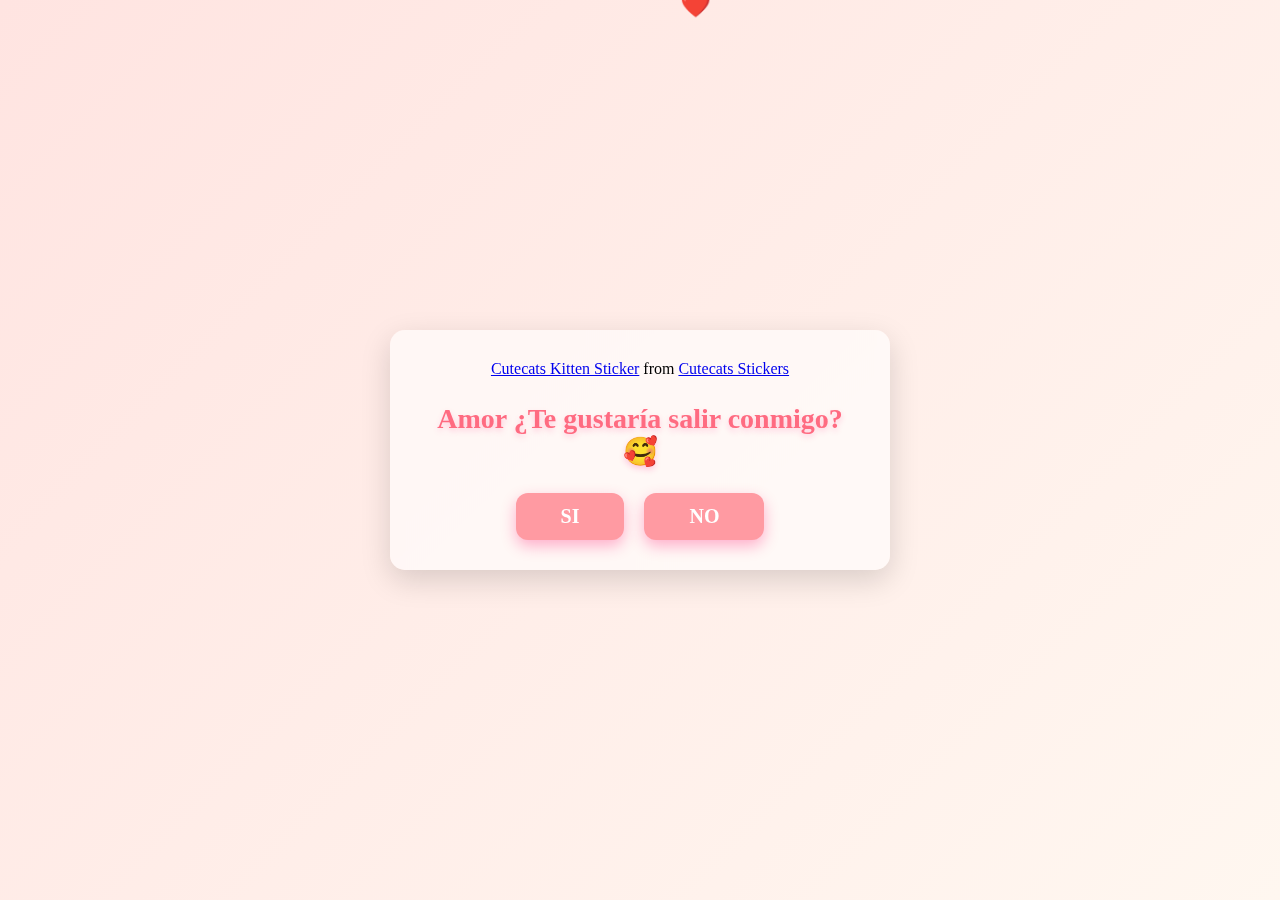
<file: index.html>
<!DOCTYPE html>
<html lang="es">
<head>
    <meta charset="UTF-8">
    <meta name="viewport" content="width=device-width, initial-scale=1.0">
    <link rel="stylesheet" href="style.css">
    <title>Date With Niki</title>
</head>
<body>
    <div class="container">
        <div class="tenor-gif-embed" 
            data-postid="24959943" 
            data-share-method="host" 
            data-aspect-ratio="1.43498" 
            data-width="100%">
            <a href="https://tenor.com/view/cutecats-kitten-kitty-meow-kawaii-gif-24959943">Cutecats Kitten Sticker</a>
            from <a href="https://tenor.com/search/cutecats-stickers">Cutecats Stickers</a>
        </div>
        <script type="text/javascript" async src="https://tenor.com/embed.js"></script>

        <h1>Amor ¿Te gustaría salir conmigo? 🥰</h1>

        <div class="btn">
            <a href="si.html">SI</a>
            <a href="no1.html">NO</a>
        </div>
    </div>
    <script>
        function crearCorazon() {
            const corazon = document.createElement("div");
            corazon.classList.add("corazon");
            corazon.innerHTML = "❤️";

            corazon.style.left = Math.random() * 100 + "vw";
            corazon.style.animationDuration = (Math.random() * 3 + 3) + "s";

            document.body.appendChild(corazon);

            setTimeout(() => {
                corazon.remove();
            }, 6000);
        }

        setInterval(crearCorazon, 400);
    </script>

</body>
</html>
</file>
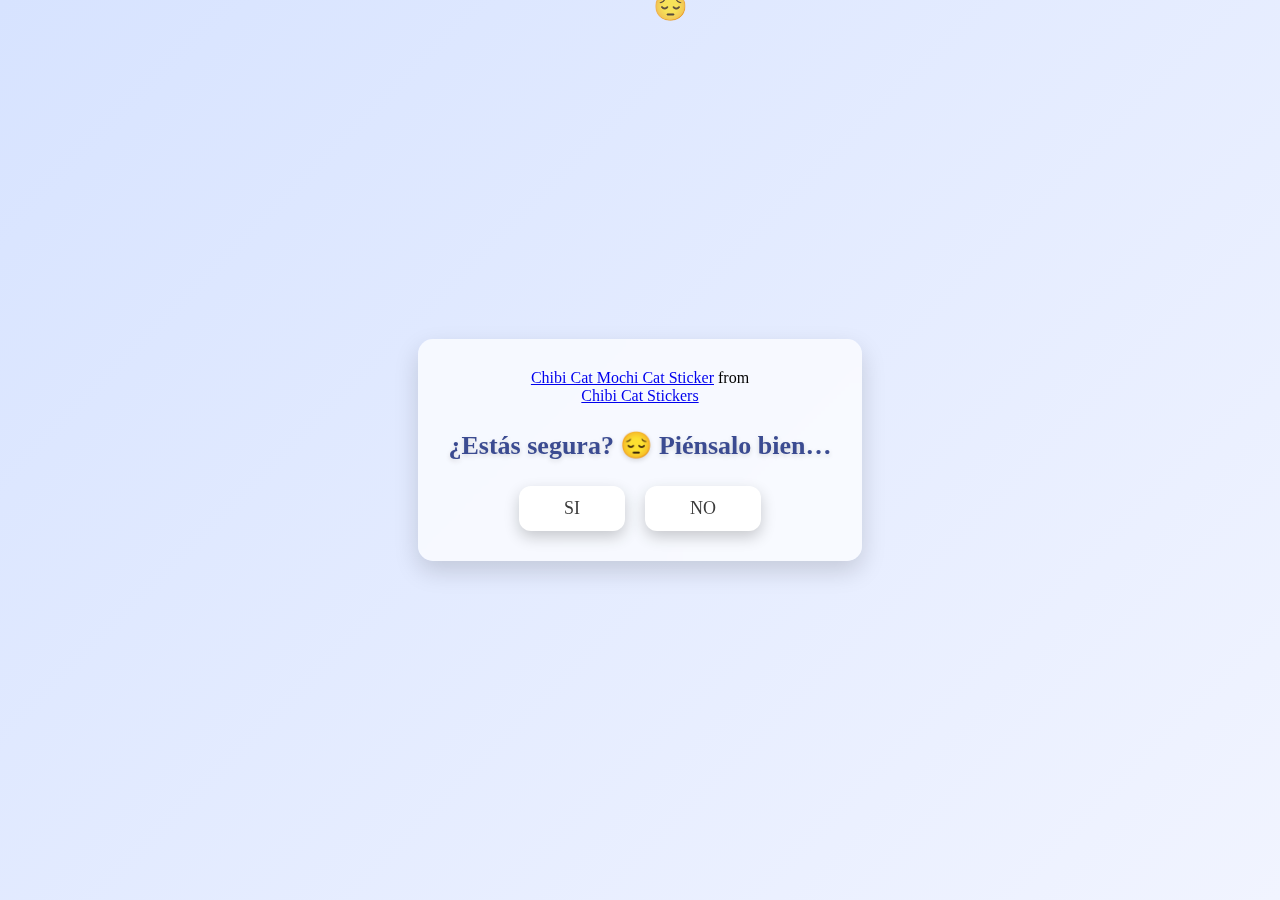
<file: no1.html>
<!DOCTYPE html>
<html lang="es">
<head>
    <meta charset="UTF-8">
    <meta name="viewport" content="width=device-width, initial-scale=1.0">
    <link rel="stylesheet" href="style2.css">
    <title>¿Segura? 😔</title>
</head>
<body>
    <div class="container">
        <div class="tenor-gif-embed" data-postid="23262675" data-share-method="host" 
            data-aspect-ratio="1.00946" data-width="100%">
            <a href="https://tenor.com/view/chibi-cat-mochi-cat-white-cat-mushy-cat-gif-23262675">Chibi Cat Mochi Cat Sticker</a>
            from <a href="https://tenor.com/search/chibi+cat-stickers">Chibi Cat Stickers</a>
        </div>
        <script type="text/javascript" async src="https://tenor.com/embed.js"></script>

        <h1>¿Estás segura? 😔 Piénsalo bien…</h1>

        <div class="btn">
            <a href="si.html">SI</a>
            <a href="no2.html">NO</a>
        </div>

        <script>
        function crearObjeto() {
            const objeto = document.createElement("div");
            objeto.classList.add("objeto");
            objeto.innerHTML = "😔";

            objeto.style.left = Math.random() * 100 + "vw";
            objeto.style.animationDuration = (Math.random() * 3 + 3) + "s";
            document.body.appendChild(objeto);

            setTimeout(() => {
                objeto.remove();
            }, 6000);
        }

        setInterval(crearObjeto, 400);
    </script>

</body>
</html>
</file>
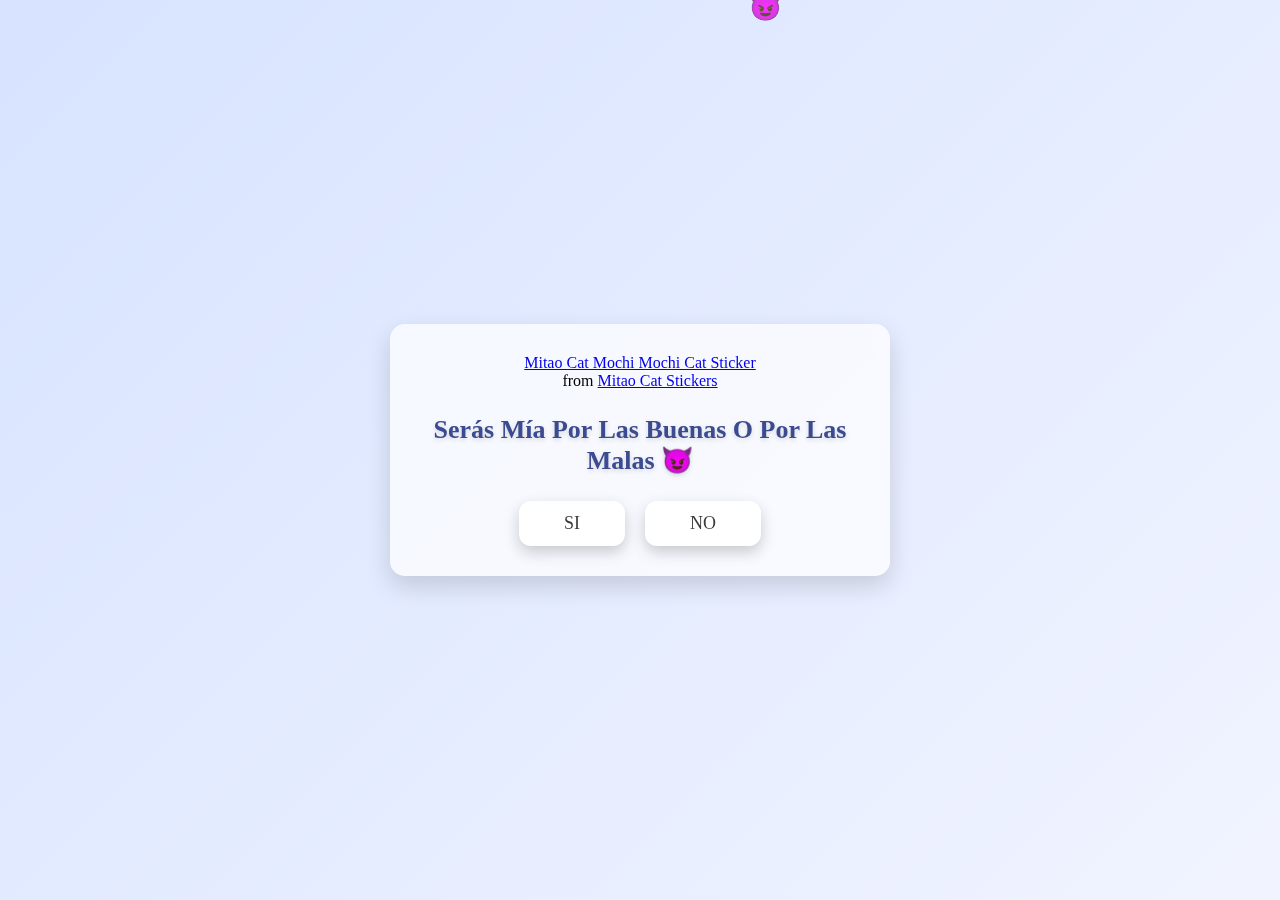
<file: no2.html>
<!DOCTYPE html>
<html lang="es">
<head>
    <meta charset="UTF-8">
    <meta name="viewport" content="width=device-width, initial-scale=1.0">
    <link rel="stylesheet" href="style2.css">
    <title>Serás Mía...</title>
</head>
<body>
    <div class="container">
        <div class="tenor-gif-embed" data-postid="18800154" data-share-method="host" 
        data-aspect-ratio="1" data-width="100%">
            <a href="https://tenor.com/view/mitao-cat-mochi-mochi-cat-gif-18800154">Mitao Cat Mochi Mochi Cat Sticker</a>
            from <a href="https://tenor.com/search/mitao+cat-stickers">Mitao Cat Stickers</a>
        </div>
        <script type="text/javascript" async src="https://tenor.com/embed.js"></script>

        <h1>Serás Mía Por Las Buenas O Por Las Malas 😈</h1>

        <div class="btn">
            <a href="si.html">SI</a>
            <a href="#" id="random-btn">NO</a>
        </div>
    </div>
    <script>
        function crearObjeto() {
            const objeto = document.createElement("div");
            objeto.classList.add("objeto");
            objeto.innerHTML = "😈";

            objeto.style.left = Math.random() * 100 + "vw";
            objeto.style.animationDuration = (Math.random() * 3 + 3) + "s";
            document.body.appendChild(objeto);

            setTimeout(() => {
                objeto.remove();
            }, 6000);
        }

        setInterval(crearObjeto, 400);
    </script>

    <!-- SCRIPT DEL BOTÓN HUIDOR -->
    <script src="script.js"></script>

</body>
</html>
</file>
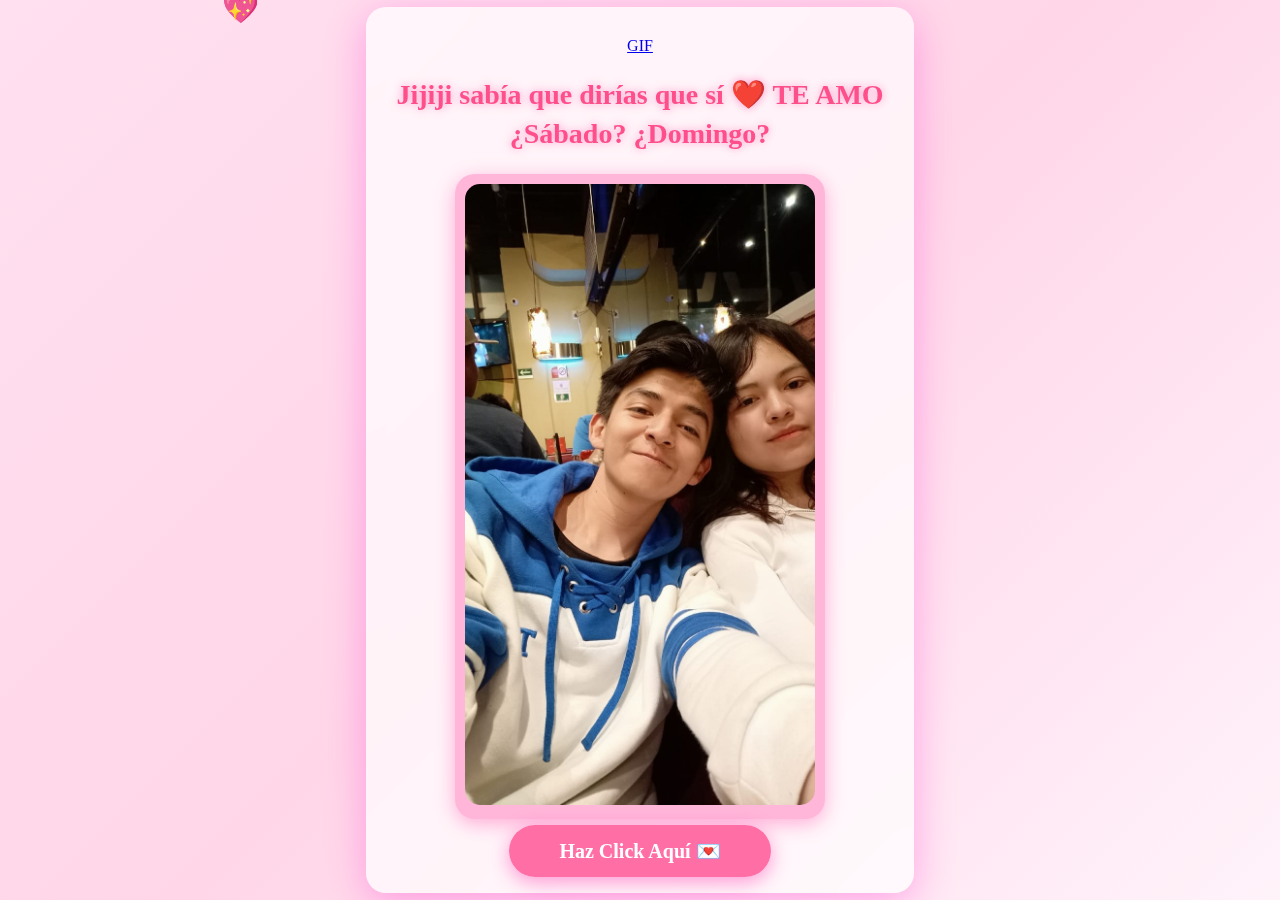
<file: si.html>
<!DOCTYPE html>
<html lang="es">
<head>
    <meta charset="UTF-8">
    <meta name="viewport" content="width=device-width, initial-scale=1.0">
    <link rel="stylesheet" href="si.css">
    <title>TEAMO</title>
</head>
<body>
    <div class="container">

        <!-- GIF bonito -->
        <div class="tenor-gif-embed" data-postid="10017616246307815518" data-share-method="host"
        data-aspect-ratio="1" data-width="100%">
            <a href="#">GIF</a>
        </div>
        <script type="text/javascript" async src="https://tenor.com/embed.js"></script>

        <h1>Jijiji sabía que dirías que sí ❤️ TE AMO  
            <br> ¿Sábado? ¿Domingo?</h1>

        <!-- Foto de ustedes con marco bonito -->
        <div class="photo-frame">
            <img src="Girlfriend1.jfif" alt="Foto de nosotros">
        </div>

        <div class="btn">
            <a href="msg.html">Haz Click Aquí 💌</a>
        </div>
    </div>

    <!-- CORAZONES FLOTANDO -->
    <script>
        function crearCorazon() {
            const corazon = document.createElement("div");
            corazon.classList.add("corazon");
            corazon.innerHTML = "💖";

            corazon.style.left = Math.random() * 100 + "vw";
            corazon.style.animationDuration = (Math.random() * 3 + 3) + "s";

            document.body.appendChild(corazon);

            setTimeout(() => {
                corazon.remove();
            }, 6000);
        }
        setInterval(crearCorazon, 400);
    </script>

</body>
</html>
</file>
<file: style.css>
* {
    margin: 0;
    padding: 0;
    box-sizing: border-box;
    font-family: "Comic Sans MS", cursive;
}

body {
    position: relative;
    width: 100%;
    min-height: 100vh;
    display: flex;
    justify-content: center;
    align-items: center;
    background: linear-gradient(135deg, #ffe4e1, #fff7f0);
    animation: fadeIn 1.5s ease-in-out;
}

@keyframes fadeIn {
    from { opacity: 0; }
    to { opacity: 1; }
}

.container {
    display: flex;
    flex-direction: column;
    text-align: center;
    align-items: center;
    gap: 25px;
    max-width: 500px;
    margin: 20px;
    padding: 30px;
    background: rgba(255, 255, 255, 0.6);
    border-radius: 15px;
    box-shadow: 0 10px 30px rgba(0,0,0,0.15);
    backdrop-filter: blur(6px);
}

h1 {
    font-size: 28px;
    color: #ff6b81;
    text-shadow: 0px 3px 6px rgba(255, 0, 106, 0.2);
    animation: popIn 1s ease-out;
}

@keyframes popIn {
    0% { transform: scale(0.7); opacity: 0; }
    100% { transform: scale(1); opacity: 1; }
}

.btn {
    display: flex;
    gap: 20px;
}

.btn a {
    text-decoration: none;
    color: white;
    background: #ff9aa2;
    padding: 12px 45px;
    border-radius: 12px;
    box-shadow: 0 6px 15px rgba(255, 0, 100, 0.3);
    font-size: 20px;
    font-weight: bold;
    transition: 0.3s;
}

.btn a:hover {
    background: #ff758f;
    transform: scale(1.08) translateY(-3px);
}

.corazon {
    position: fixed;
    top: -10px;
    font-size: 25px;
    color: #ff5c8a;
    animation: caer linear forwards;
    pointer-events: none;
    z-index: 999;
}

@keyframes caer {
    to {
        transform: translateY(110vh) rotate(360deg);
        opacity: 0;
    }
}
</file>
<file: style2.css>
* {
    margin: 0;
    padding: 0;
    box-sizing: border-box;
    font-family: "Comic Sans MS", cursive;
}

body {
    width: 100%;
    min-height: 100vh;
    display: flex;
    justify-content: center;
    align-items: center;
    background: linear-gradient(135deg, #d7e3ff, #f1f4ff);
}

.container {
    display: flex;
    flex-direction: column;
    align-items: center;
    text-align: center;
    gap: 25px;
    max-width: 500px;
    padding: 30px;
    background: rgba(255, 255, 255, 0.7);
    border-radius: 15px;
    box-shadow: 0 10px 25px rgba(0,0,0,0.15);
    backdrop-filter: blur(4px);
}

.tenor-gif-embed {
    max-width: 250px;
}

h1 {
    font-size: 26px;
    color: #3b4b91;
    font-weight: bold;
    text-shadow: 0 2px 5px rgba(0,0,0,0.15);
}

.btn {
    display: flex;
    gap: 20px;
}

.btn a {
    text-decoration: none;
    color: #3b3b3b;
    background: #ffffff;
    padding: 12px 45px;
    border-radius: 12px;
    box-shadow: 0 6px 15px rgba(0,0,0,0.2);
    font-size: 18px;
    transition: 0.3s;
}

.btn a:hover {
    transform: scale(1.1);
    background: #e9ebff;
}
.objeto {
    position: fixed;
    top: -10px;
    font-size: 28px;
    animation: caer linear forwards;
    pointer-events: none;
    z-index: 999;
    opacity: 0.8;
}

@keyframes caer {
    to {
        transform: translateY(110vh) rotate(360deg);
        opacity: 0;
    }
}
</file>
<file: si.css>
* {
    margin: 0;
    padding: 0;
    box-sizing: border-box;
    font-family: "Comic Sans MS", cursive;
}

/* Fondo rosado suave */
body {
    min-height: 100vh;
    display: flex;
    justify-content: center;
    align-items: center;
    background: linear-gradient(135deg, #ffe0f0, #ffd6e8, #fff3fa);
    animation: fade 2s ease-in-out;
}

/* Animación de aparición */
@keyframes fade {
    from { opacity: 0; }
    to { opacity: 1; }
}

.container {
    display: flex;
    flex-direction: column;
    align-items: center;
    text-align: center;
    gap: 20px;
    padding: 30px;
    max-width: 600px;
    background: rgba(255, 255, 255, 0.7);
    border-radius: 20px;
    backdrop-filter: blur(8px);
    box-shadow: 0 10px 40px rgba(255, 0, 200, 0.3);
}

/* Título con glow */
h1 {
    font-size: 28px;
    color: #ff4f8b;
    text-shadow: 0 0 10px rgba(255, 0, 120, 0.4);
    font-weight: bold;
    line-height: 1.4;
}

/* Marco bonito para la foto */
.photo-frame {
    padding: 10px;
    border-radius: 20px;
    background: #ffb6d9;
    box-shadow: 0 5px 20px rgba(255, 0, 130, 0.3);
    animation: pop 1.2s ease;
}

.photo-frame img {
    width: 100%;
    max-width: 350px;
    border-radius: 15px;
}

/* Animación de aparición suave */
@keyframes pop {
    0% { transform: scale(0.7); opacity: 0; }
    100% { transform: scale(1); opacity: 1; }
}

/* Botón bonito */
.btn a {
    text-decoration: none;
    color: white;
    background: #ff6fa6;
    padding: 15px 50px;
    border-radius: 30px;
    font-size: 20px;
    font-weight: bold;
    box-shadow: 0 5px 20px rgba(255, 0, 150, 0.4);
    transition: 0.3s;
}

.btn a:hover {
    background: #ff5690;
    transform: scale(1.1);
}

.corazon {
    position: fixed;
    top: -10px;
    font-size: 30px;
    animation: caer linear forwards;
    pointer-events: none;
}

@keyframes caer {
    to {
        transform: translateY(110vh) rotate(360deg);
        opacity: 0;
    }
}
</file>
